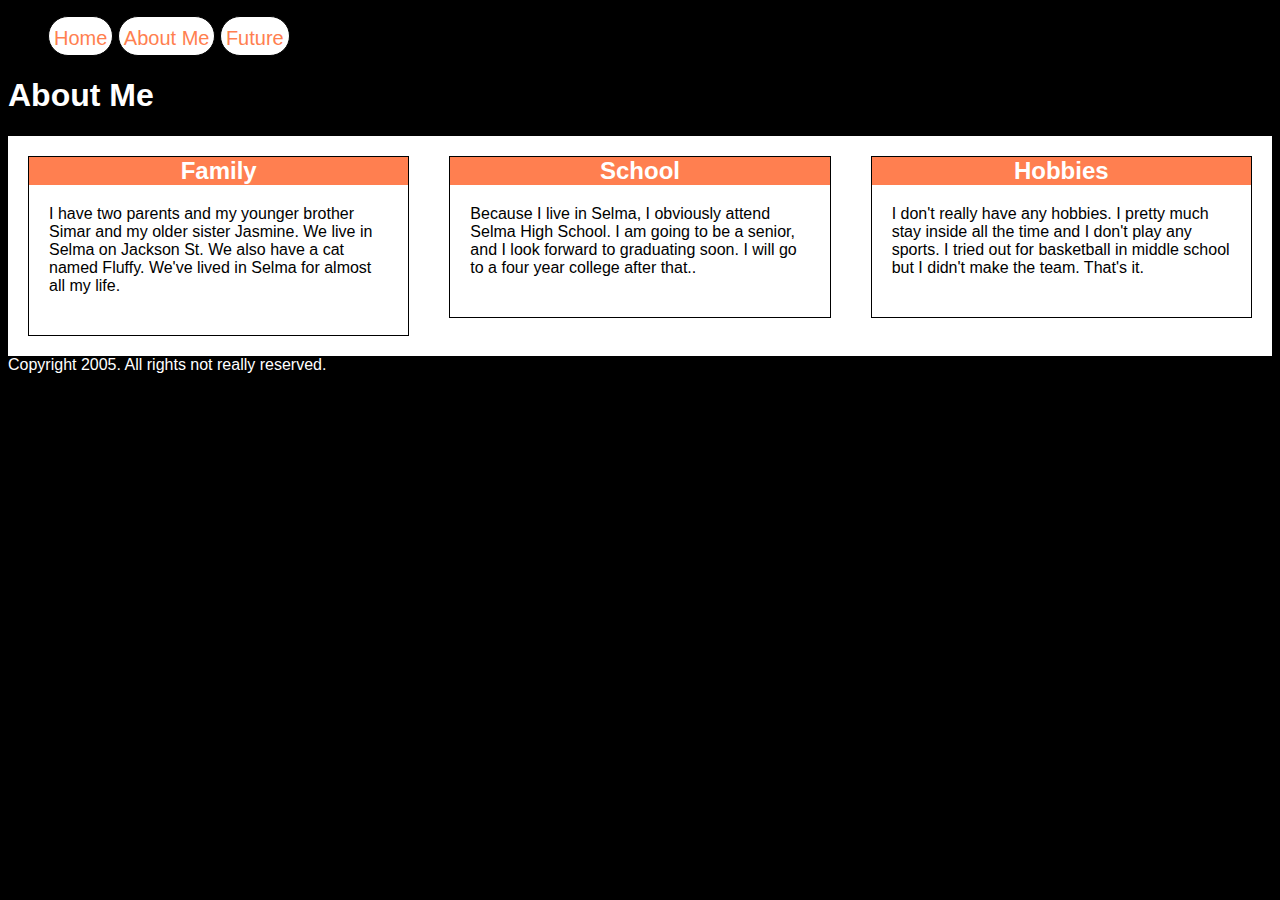
<file: about-me.html>
<!DOCTYPE html>
<html>
  <head>
    <meta charset="utf-8">
    <meta name="viewport" content="width=device-width, initial-scale=1">
    <title>Made by Sukhmani Bassi</title>
    <link rel="stylesheet" href="about-me.css">
    <nav>
      <ul>
        <li><a href="index.html">Home</a></li>
        <li><a href="">About Me</a></li>
        <li><a href="future.html">Future</a></li>
      </ul>
    </nav>
  </head>
  <body>

    <header>
      <h1>About Me</h1>
    </header>

    <main>
      <div>
        <h2>Family</h2>
        <p>I have two parents and my younger brother Simar and my older sister Jasmine. We live in Selma on Jackson St. We also have a cat named Fluffy. We've lived in Selma for almost all my life.</p>
      </div>

      <div>
        <h2>School</h2>
        <p>Because I live in Selma, I obviously attend Selma High School. I am going to be a senior, and I look forward to graduating soon. I will go to a four year college after that..</p>
      </div>

      <div>
        <h2>Hobbies</h2>
        <p>I don't really have any hobbies. I pretty much stay inside all the time and I don't play any sports. I tried out for basketball in middle school but I didn't make the team. That's it.</p>
      </div>
      <br style="clear: both;">

    </main>
    <footer>
      Copyright 2005. All rights not really reserved.
    </footer>
  </body>
</html>
</file>
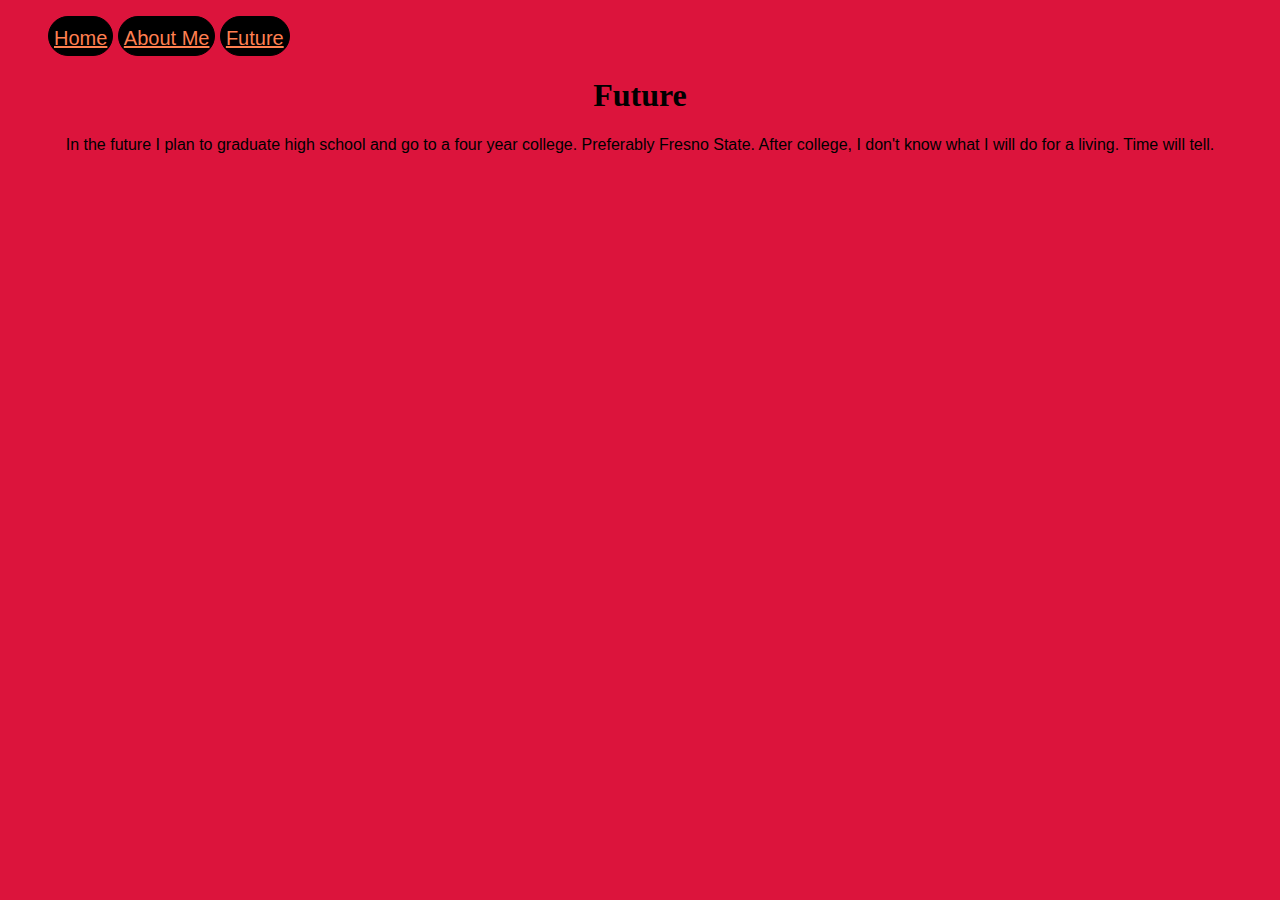
<file: future.html>
<!DOCTYPE html>
<html>
  <head>
    <meta charset="utf-8">
    <meta name="viewport" content="width=device-width, initial-scale=1">
    <title>Sukhmani Bassi</title>
    <link rel="stylesheet" href="style.css">
    <nav>
      <ul>
        <li><a href="index.html">Home</a></li>
        <li><a href="about-me.html">About Me</a></li>
        <li><a href="">Future</a></li>
      </ul>
    </nav>
  </head>
  <body>

    <h1>Future</h1>

    <p>In the future I plan to graduate high school and go to a four year college. Preferably Fresno State. After college, I don't know what I will do for a living. Time will tell.<p>
  </body>
</html>
</file>
<file: about-me.css>
/***************************
This is a Cascading Style Sheet (CSS), which describes rules for styling HTML markup (and this is a comment, which you can delete).

To use this file, link it to your markup by placing a <link> in the <head> of your HTML file:

  <head>
    <link rel="stylesheet" href="style.css">

replacing "style.css" with the name of this CSS file.

Learn more about CSS at

https://developer.mozilla.org/en-US/docs/Web/Guide/CSS
***************************/

body {
  font-family: "Open Sans", sans-serif;
  background-color: black;
}
li {
  display: inline;
}

div {
  width: calc( ( 100% / 3) - 40px);
  float: left;
  border: 1px solid black;
  padding: 0px 0px 20px 0px;
  box-sizing: border-box;
  margin: 20px;
}

div h2 {
  background-color: coral;
  color: white;
  text-align: center;
  margin: 0;
}

div p,
div a {
  margin: 20px;
}

main {
  background-color: white;
}
footer {
  background-color: black;
  color: white;
}
a {
  display: inline-block;
  padding: 10px 5px 5px;
  font-size: 20px;
  color: coral;
  background-color: white;
  border-radius: 20px;
  border: 1px solid black;
  transition: all 250ms;
  text-decoration: none;
}

/*:hover pseudo-class */
/* transition: prop duration */
a:hover {
  color: lightcoral;
  background-color: darkred
}
header {
  color: white;
}
</file>
<file: style.css>
body {
  font-family: "Open Sans", sans-serif;
  background-color: crimson;
  text-decoration-color: white;
}
h1 {
  color: black;
  text-align: center;
  font-family: fantasy;
}
p {
  text-align: center;
}

}
nav {
  background-color: aqua;
  color: white;
}

a {
  color: cornflowerblue;
  text-decoration: underline;
}

li {
  display: inline;
}
img {
  border-radius: 100%;
  align-content: center;
}
a {
  display: inline-block;
  padding: 10px 5px 5px;
  font-size: 20px;
  background-color: black;
  color: coral;
  border-radius: 20px;
  border: 1px solid black;
  transition: all 250ms;
}

/*:hover pseudo-class */
/* transition: prop duration */
a:hover {
  color: aquamarine;
  background-color: darkred
}
</file>
